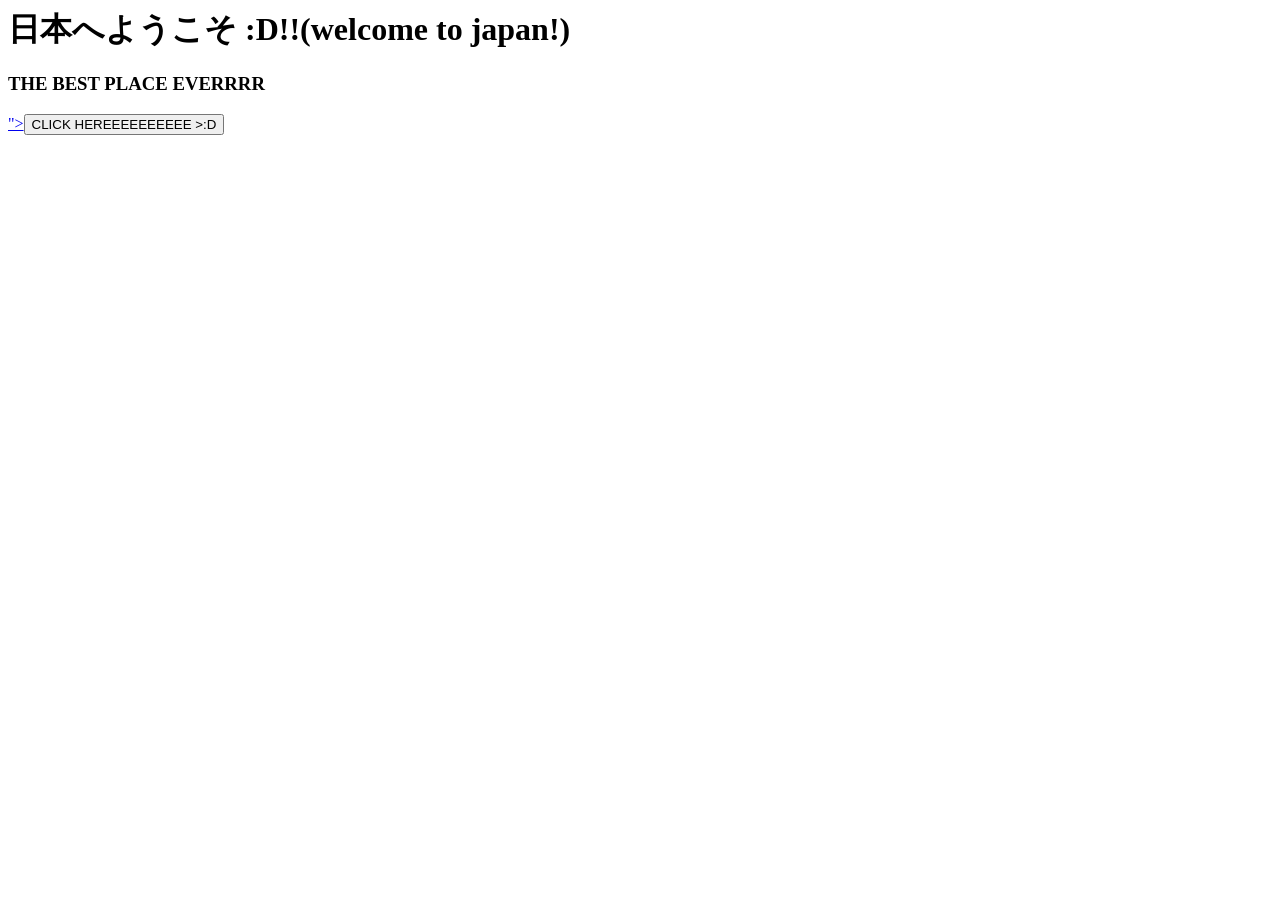
<file: contry.html>
<body>
<h1>日本へようこそ :D!!(welcome to japan!)</h1>
<h3>THE BEST PLACE EVERRRR</h3>
<a href="<iframe width="507" height="634" src="https://www.youtube.com/embed/yBdDaU5wNrc" title="[MMD Talkloid] Teto is hungry #meloloid #vocaloid #talkloid #hatsunemiku" frameborder="0" allow="accelerometer; autoplay; clipboard-write; encrypted-media; gyroscope; picture-in-picture; web-share" referrerpolicy="strict-origin-when-cross-origin" allowfullscreen></iframe>"><button>CLICK HEREEEEEEEEEE >:D</button></a>
</body>
</file>
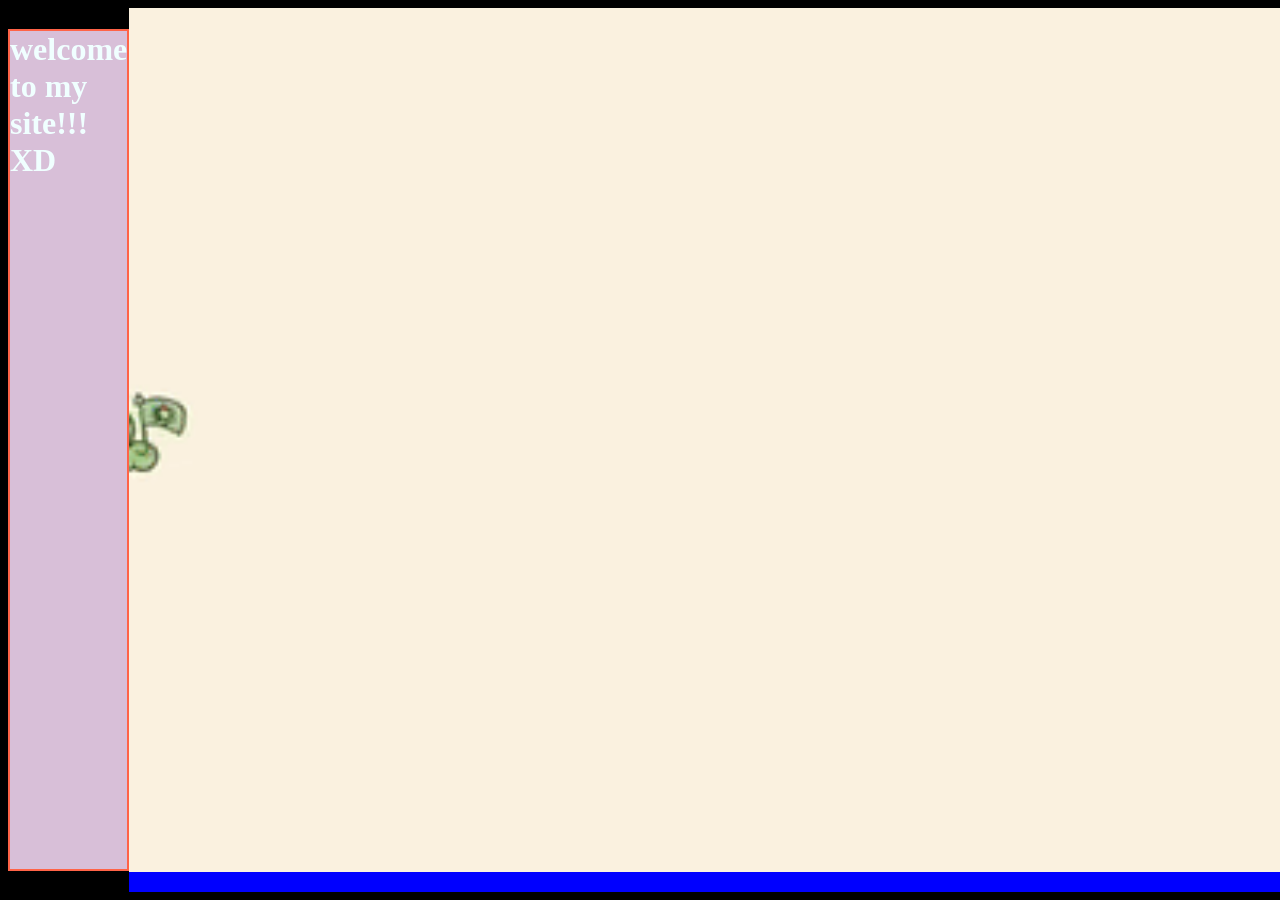
<file: day5.html>
<html>
    <head>
        <link rel="stylesheet" href="day5.css">
    </head>
    <body>
        <h1>welcome to my site!!! XD</h1>

    <div id="outerbox">
        <div id="innerbox">
            <img src="hXzNHB.gif">
        </div>
    </div>
      </body>
</html>
</file>
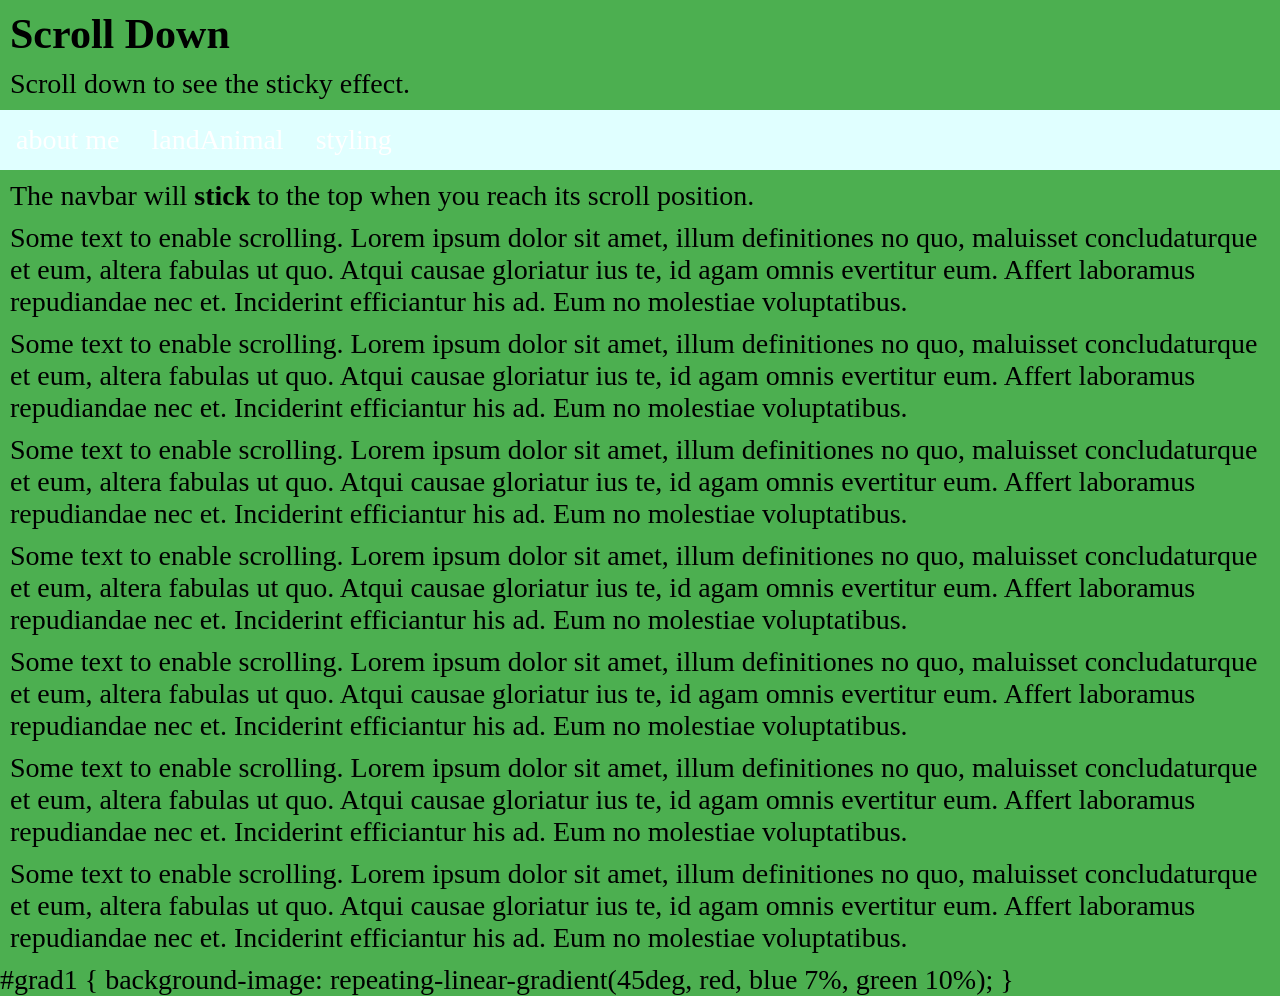
<file: nav.html>
<!DOCTYPE html>
<html>
<head>
<style>
body {
  margin: 0;
  padding: 0;
  font-size: 28px;
}

h2, p {
  margin: 10px;
}

ul {
  list-style-type: none;
  margin: 0;
  padding: 0;
  overflow: hidden;
  background-color:lightcyan;
  position: sticky;
  top: 0;
}

ul li {
  float: left;
}

ul li a {
  display: block;
  color: white;
  text-align: center;
  padding: 14px 16px;
  text-decoration: none;
}

ul li a:hover {
  background-color: #55a9d0;
}

ul li a.active {
  background-color: #4CAF50;
}

body{
    background-color: #4CAF50;
}
</style>
</head>
<body>

<h2>Scroll Down</h2>
<p>Scroll down to see the sticky effect.</p>

<ul>
  <li><a  href="#AboutMe.html">about me</a></li>
  <li><a href="#landAnimal.html">landAnimal</a></li>
  <li><a href="#styling.html">styling</a></li>
</ul>

<p>The navbar will <strong>stick</strong> to the top when you reach its scroll position.</p>
<p>Some text to enable scrolling. Lorem ipsum dolor sit amet, illum definitiones no quo, maluisset concludaturque et eum, altera fabulas ut quo. Atqui causae gloriatur ius te, id agam omnis evertitur eum. Affert laboramus repudiandae nec et. Inciderint efficiantur his ad. Eum no molestiae voluptatibus.</p>
<p>Some text to enable scrolling. Lorem ipsum dolor sit amet, illum definitiones no quo, maluisset concludaturque et eum, altera fabulas ut quo. Atqui causae gloriatur ius te, id agam omnis evertitur eum. Affert laboramus repudiandae nec et. Inciderint efficiantur his ad. Eum no molestiae voluptatibus.</p>
<p>Some text to enable scrolling. Lorem ipsum dolor sit amet, illum definitiones no quo, maluisset concludaturque et eum, altera fabulas ut quo. Atqui causae gloriatur ius te, id agam omnis evertitur eum. Affert laboramus repudiandae nec et. Inciderint efficiantur his ad. Eum no molestiae voluptatibus.</p>
<p>Some text to enable scrolling. Lorem ipsum dolor sit amet, illum definitiones no quo, maluisset concludaturque et eum, altera fabulas ut quo. Atqui causae gloriatur ius te, id agam omnis evertitur eum. Affert laboramus repudiandae nec et. Inciderint efficiantur his ad. Eum no molestiae voluptatibus.</p>
<p>Some text to enable scrolling. Lorem ipsum dolor sit amet, illum definitiones no quo, maluisset concludaturque et eum, altera fabulas ut quo. Atqui causae gloriatur ius te, id agam omnis evertitur eum. Affert laboramus repudiandae nec et. Inciderint efficiantur his ad. Eum no molestiae voluptatibus.</p>
<p>Some text to enable scrolling. Lorem ipsum dolor sit amet, illum definitiones no quo, maluisset concludaturque et eum, altera fabulas ut quo. Atqui causae gloriatur ius te, id agam omnis evertitur eum. Affert laboramus repudiandae nec et. Inciderint efficiantur his ad. Eum no molestiae voluptatibus.</p>
<p>Some text to enable scrolling. Lorem ipsum dolor sit amet, illum definitiones no quo, maluisset concludaturque et eum, altera fabulas ut quo. Atqui causae gloriatur ius te, id agam omnis evertitur eum. Affert laboramus repudiandae nec et. Inciderint efficiantur his ad. Eum no molestiae voluptatibus.</p>

</body>
</html>


#grad1 {
  background-image: repeating-linear-gradient(45deg, red, blue 7%, green 10%);
}
</file>
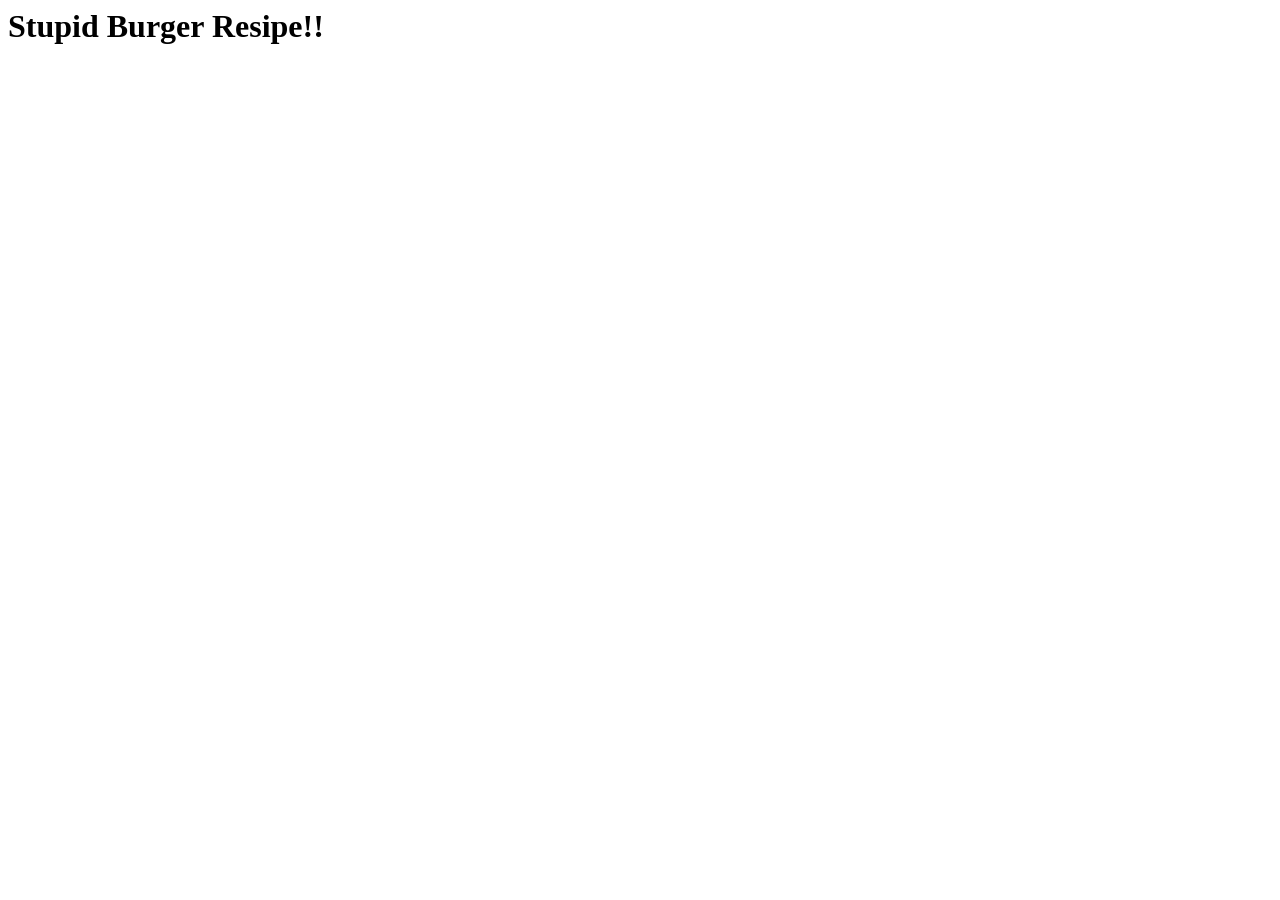
<file: Resipe.html>
<body>
    <h1>Stupid Burger Resipe!!</h1>

    <iframe width="356" height="634" src="https://www.youtube.com/embed/BDzDVkNvoUA" title="I Tried Making the STUPID BURGER... Was it Worth It?" frameborder="0" allow="accelerometer; autoplay; clipboard-write; encrypted-media; gyroscope; picture-in-picture; web-share" referrerpolicy="strict-origin-when-cross-origin" allowfullscreen></iframe>

</body>
</file>
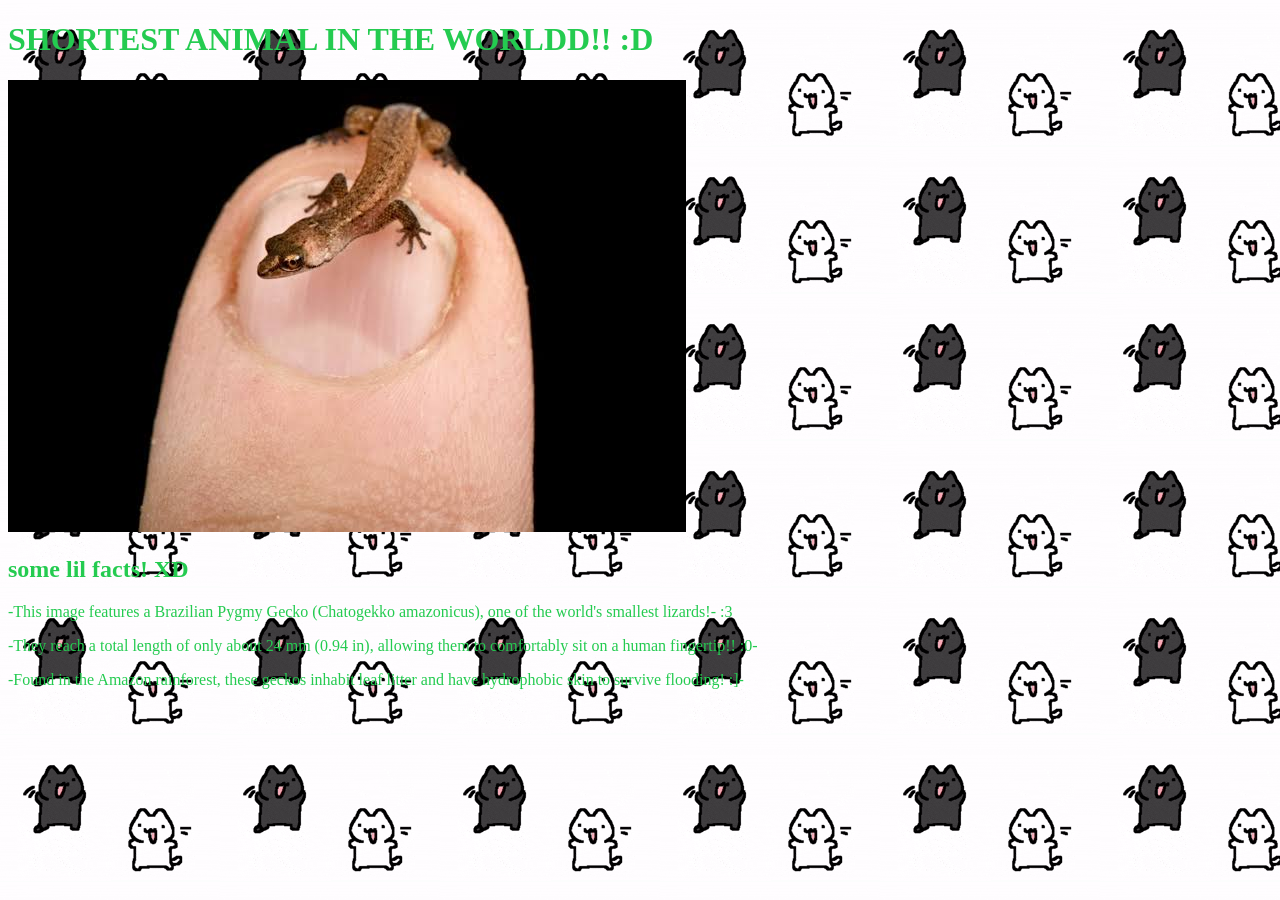
<file: shortestAnimal.html>
<!DOCTYPE html>
<html>
<head>
  <title>HTML Tutorial</title>
  <style>
    body{
        background-image: url("cats-white-cat.gif");
        background-color: #cccccc;
        color: rgb(36, 203, 80);
    }
  </style>
</head>
<body>

<h1>SHORTEST ANIMAL IN THE WORLDD!! :D</h1>

<img src="images (5).jpg" alt="">

<h2>some lil facts! XD</h2>

<p>-This image features a Brazilian Pygmy Gecko (Chatogekko amazonicus), one of the world's smallest lizards!- :3</p>

<p>-They reach a total length of only about 24 mm (0.94 in), allowing them to comfortably sit on a human fingertip!! :0-</p>

<p>-Found in the Amazon rainforest, these geckos inhabit leaf litter and have hydrophobic skin to survive flooding! :]-</p>

</body>
</html>
</file>
<file: day5.css>
h1{
    background-color: thistle;
    border: 2px solid tomato;
    color: azure;
justify-content: center;
}
body{
    background-color: black;
    display: flex;
}
#innerbox{
    
justify-content: center;
display: flex;
background-color: blue;
margin-top: 0px;
padding-top: 0px;
padding-bottom: 20px;
}
#outerbox{
    display: flex;
    justify-content: center;
}
</file>
